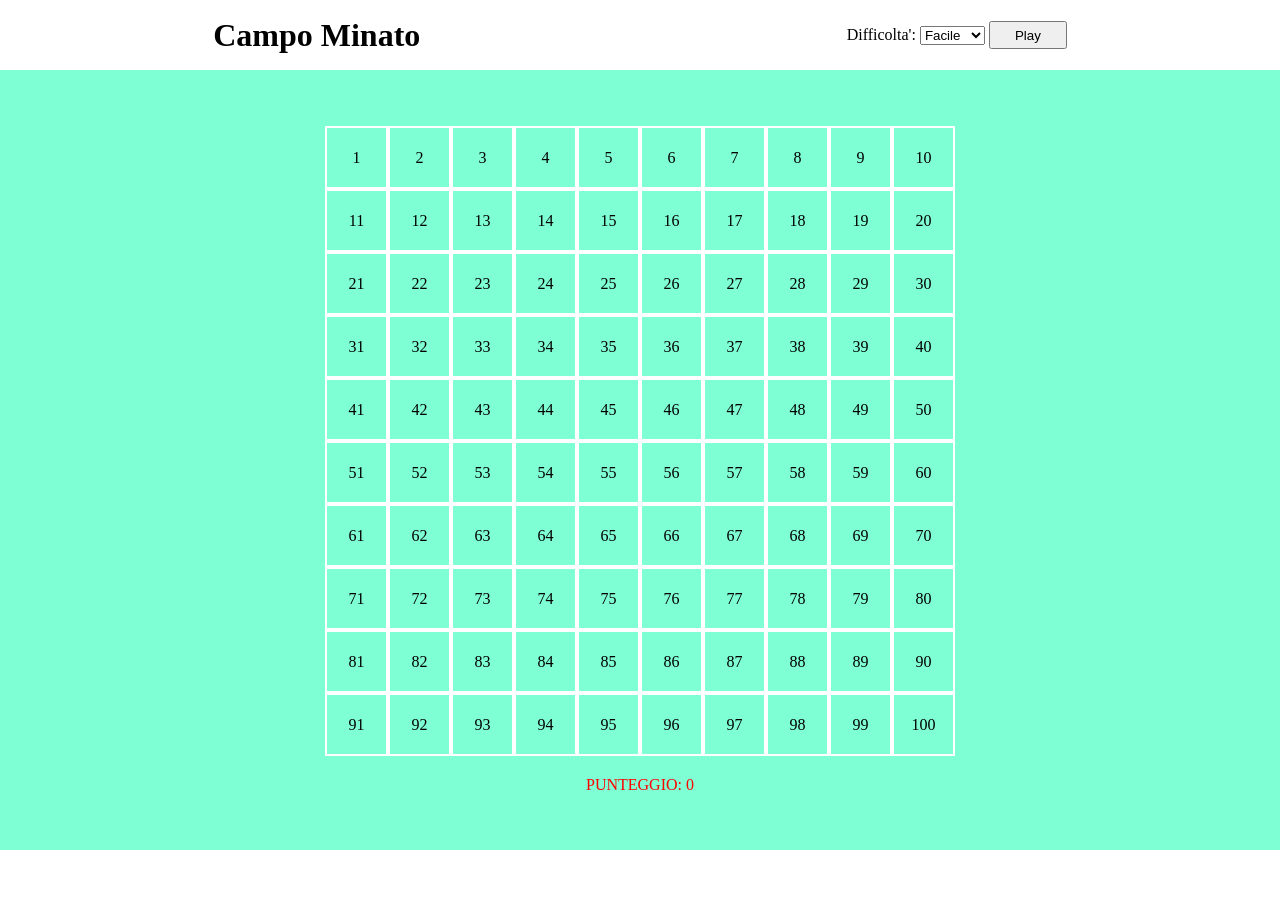
<file: index.html>
<!DOCTYPE html>
<html lang="en">
    <head>
        <meta charset="UTF-8">
        <meta http-equiv="X-UA-Compatible" content="IE=edge">
        <meta name="viewport" content="width=device-width, initial-scale=1.0">
        <title>Campo Minato Grid</title>
        <link rel="stylesheet" href="css/style.css">
    </head>
    <body>
        <header>
            <div class="header-left">
                <h1>
                    Campo Minato
                </h1>
            </div>
            <div class="header-right">
                <span>Difficolta': </span>
                <select name="level" id="level">
                    <option value="easy">Facile</option>
                    <option value="medium">Medio</option>
                    <option value="hard">Difficile</option>
                </select>
                <button id="play-button">Play</button>
            </div>
        </header>
        <main>
            <div class="grid-container">
            </div>
            <div class="lose d-none">
                <div>
                    <h2>Hai perso!!</h2>
                    <button id="restart-button">Riprova</button>
                </div>
            </div>
            <span id="punteggio">PUNTEGGIO: 0</span>
        </main>
        <script type="text/javascript" src="js/script.js"></script>
    </body>
</html>
</file>
<file: css/style.css>
/* REGOLE DI RESET  */
* {
    margin: 0;
    padding: 0;
    box-sizing: border-box;
}

/* REGOLE GENERALI */
.flex {
    display: flex;
}

.container1000 {
    max-width: 1000px;
    margin:0 auto;
}

.container1100 {
    max-width: 1100px;
    margin:0 auto;
}

.container1200 {
    max-width: 1200px;
    margin:0 auto;
}


.inline-block {
    display: inline-block;
}

.mt10 {
    margin-top: 10px;
}

.mt20 {
    margin-top: 20px;
}

.mt30 {
    margin-top: 30px;
}

.mt40 {
    margin-top: 40px;
}

.mt50 {
    margin-top: 50px;
}

.mb10 {
    margin-bottom: 10px;
}

.mb20 {
    margin-bottom: 20px;
}

.mb30 {
    margin-bottom: 30px;
}

.mb40 {
    margin-bottom: 40px;
}

.mb50 {
    margin-bottom: 50px;
}


/* Regole header */
header {
    width: 100%;
    height: 70px;
    background-color: white;
    display: flex;
    justify-content: space-around;
    align-items: center;
}

#play-button {
    padding: 0.3rem 1.5rem;
}

/* Regole main */
main {
    width: 100%;
    height: calc(100vh - 120px);
    display: flex;
    justify-content: center;
    align-items: center;
    flex-direction: column;
    background-color: aquamarine;
}

/* Regole griglia */
.grid-container {
    width: 70vh;
    height: 70vh;
    display: flex;
    flex-wrap: wrap;
}

.grid-container .grid-cell {
    border: 2px solid white;
    background-color: aquamarine;
    display: flex;
    justify-content: center;
    align-items: center;
}

.grid-container .grid-cell.easy-level {
    width: calc(100% / 10);
    height: calc(100% / 10);
}

.grid-container .grid-cell.medium-level {
    width: calc(100% / 9);
    height: calc(100% / 9);
}

.grid-container .grid-cell.hard-level {
    width: calc(100% / 7);
    height: calc(100% / 7);
}

.grid-container  .grid-cell.clicked {
    background-color: lightblue;
}

footer {
    width: 100%;
    height: 50px;
    background-color: white;
}

.grid-container  .grid-cell.clicked.bomb {
    background-color: red;
}

.lose {
    width: 200px;
    height: 150px;
    background-color: white;
    position: absolute;
    display: flex;
    justify-content: center;
    align-items: center;
    border: 2px solid red;
}

.lose button {
    margin-left: 25px;
    margin-top: 20px;
    padding: 10px;
}

#punteggio {
    font: 1.5rem;
    color: red;
    margin-top: 20px;
}

.d-none {
    display: none;
}
</file>
